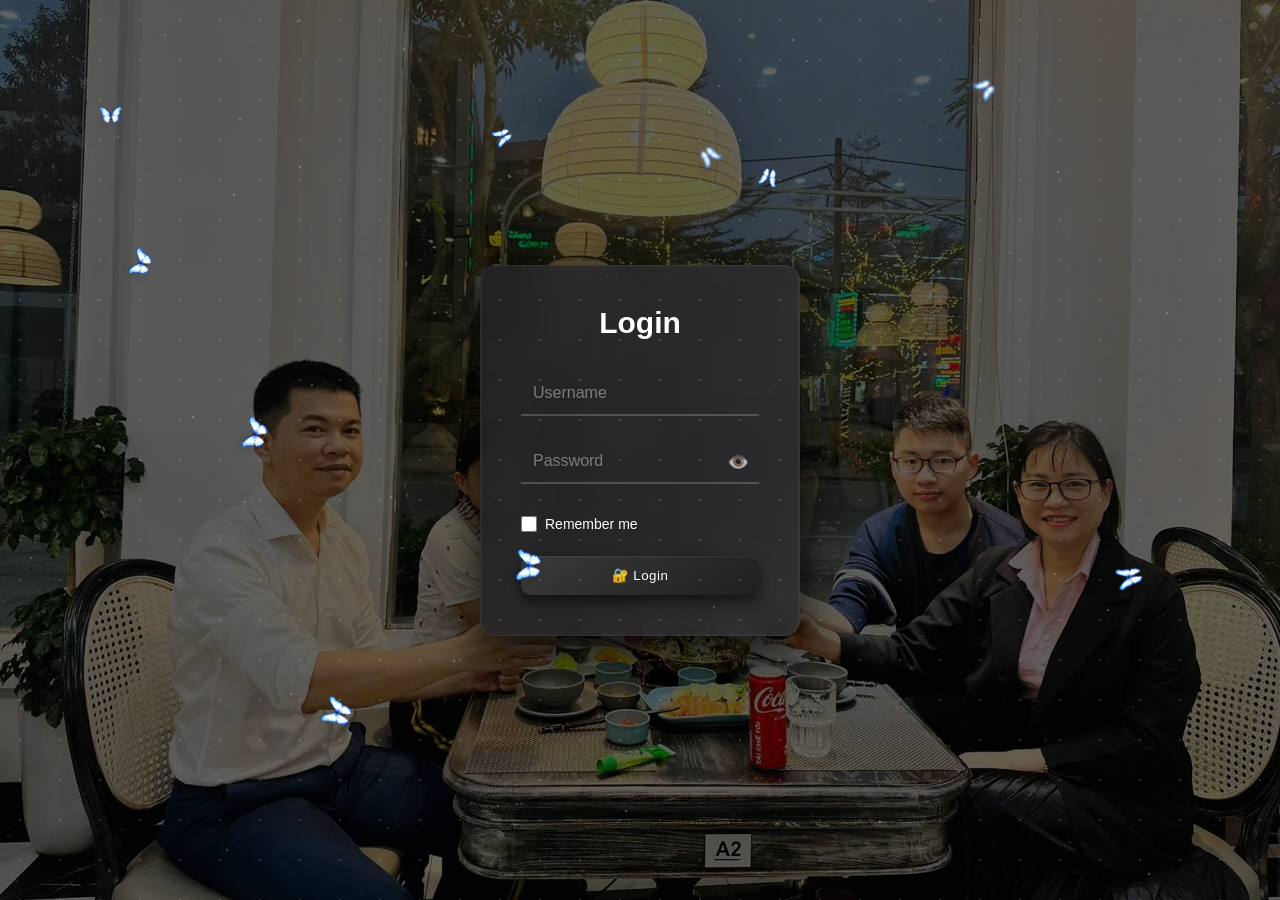
<file: index.html>
<!DOCTYPE html>
<html lang="en">

<head>
<meta charset="UTF-8">
<meta name="viewport" content="width=device-width, initial-scale=1.0">

<title>Vocabulary Quiz</title>

<link rel="apple-touch-icon" sizes="180x180" href="favicon_io/apple-touch-icon.png">
<link rel="icon" type="image/png" sizes="32x32" href="favicon_io/favicon-32x32.png">
<link rel="icon" type="image/png" sizes="16x16" href="favicon_io/favicon-16x16.png">
<link rel="manifest" href="favicon_io/site.webmanifest">

<!-- CSS FILES -->
<link rel="stylesheet" href="css/base.css">
<link rel="stylesheet" href="css/layout.css">
<link rel="stylesheet" href="css/components.css">
<link rel="stylesheet" href="css/typography.css">
<link rel="stylesheet" href="css/quiz.css">
<link rel="stylesheet" href="css/effects.css">
<link rel="stylesheet" href="css/modern.css">

</head>

<body oncontextmenu="return false">
<div class="homeBtn" onclick="goHome()">🏠</div>
<div class="logoutBtn" id="logoutBtn">🚪</div>
<div class="utilityBar">
<button class="utilityBtn" id="previewBtn" type="button">Preview</button>
<button class="utilityBtn" id="themeToggleBtn" type="button">Theme</button>
<button class="utilityBtn" id="exportBtn" type="button">Export</button>
<button class="utilityBtn" id="importBtn" type="button">Import</button>
<input id="importFile" type="file" accept="application/json,.json" hidden>
</div>

<header class="heroPanel">
<div class="heroEyebrow">Private vocabulary trainer</div>
<h1>Vocabulary Quiz</h1>
<p>Build your word list, play fast quiz rounds, and turn mistakes into mastery.</p>
</header>

<!-- HOME SCREEN -->
<div id="home">

<section class="dashboardPanel">
<div class="dashCard">
<span class="dashLabel">Words</span>
<strong id="totalWordsTop">0</strong>
</div>
<div class="dashCard">
<span class="dashLabel">Wrong Bank</span>
<strong id="totalWrongWordsTop">0</strong>
</div>
<div class="dashCard">
<span class="dashLabel">Main Loop</span>
<strong>Add - Quiz - Review</strong>
</div>
</section>

<h2>Add Word</h2>

<div class="addWordBox">

<input id="engInput" placeholder="English">
<input id="vieInput" placeholder="Vietnamese">
<input id="tagInput" placeholder="Tag (school, family...)">

<select id="posInput">
<option>n</option>
<option>v</option>
<option>adj</option>
<option>adv</option>
<option value="proverb">Proverb</option>
<option value="idiom">Idiom</option>
</select>

<input id="exampleInput" class="wideInput" placeholder="Example sentence">
<input id="noteInput" class="wideInput" placeholder="Meaning / note">

<button class="addBtn" onclick="addWord()">+</button>

</div>

<h3>Total words: <span id="totalWords">0</span></h3>

<h2>Vocabulary Table</h2>

<div class="tableTools">
<label class="searchBox" for="vocabSearch">
<span>Search</span>
<input id="vocabSearch" placeholder="Find English, Vietnamese, POS, tag, note, or level">
</label>
<button class="miniBtn" id="clearSearch" type="button">Clear</button>
</div>

<div class="table-container">

<table>

<thead>
<tr>
<th>English</th>
<th>POS</th>
<th>Tag</th>
<th>Vietnamese</th>
<th>Level</th>
<th>Action</th>
</tr>
</thead>

<tbody id="tableBody"></tbody>

</table>

</div>

<div class="quizOptions">

<div class="quizBlock">

<h2>Quiz Mode</h2>

<select id="modeSelect">

<option value="eng" selected>Eng → Vie</option>
<option value="vie">Vie → Eng</option>
<option value="mixed">Mixed</option>

</select>

</div>

<div class="quizBlock">

<h2>Quiz Level</h2>

<select id="quizDifficulty">

<option value="all" selected>All Words</option>
<option value="10">Easy (10)</option>
<option value="20">Medium (20)</option>
<option value="30">Hard (30)</option>

</select>

<select id="challengeDifficulty" class="hidden">

<option value="20">Easy (20s)</option>
<option value="15">Medium (15s)</option>
<option value="10">Hard (10s)</option>
<option value="5">Insane (5s)</option>

</select>

</div>

<div class="playSettings">
<label class="toggleLine">
<input id="autoSpeakToggle" type="checkbox">
<span>Auto speak English words</span>
</label>
</div>

</div>

<br><br>

<button class="bigBtn startBtn" onclick="startQuiz()">Start Quiz</button>
<button class="bigBtn wrongBtn" onclick="openMistakeScreen()">Practice Wrong Words</button>
<button class="bigBtn favoriteBtn" onclick="practiceFavorites()">Practice Favorites</button>
<button class="bigBtn dailyBtn" onclick="startDailyChallenge()">Daily Challenge</button>
<button class="bigBtn challengeBtn" onclick="openChallengeMenu()">⚡ Challenge</button>

</div>

<!-- CHALLENGE MENU -->
<div id="challengeMenu" class="hidden">

<div class="challengeLevels">
<button class="challengeLevelBtn easyLevel" onclick="startChallenge(20)">🌿 Easy (20s)</button>
<button class="challengeLevelBtn mediumLevel" onclick="startChallenge(15)">🎯 Medium (15s)</button>
<button class="challengeLevelBtn hardLevel" onclick="startChallenge(10)">🔥 Hard (10s)</button>
<button class="challengeLevelBtn masterLevel" onclick="startChallenge(5)">💀 Master (5s)</button>
</div>
</div>

<!-- QUIZ SCREEN -->
<div id="quizScreen" class="hidden">

<div id="comboDisplay">🔥 Combo x1</div>

<div id="progressBar">
<div id="progress">
<div id="progressHead"></div>
</div>
</div>

<div id="timer">⏱ 10</div>

<h2 id="question"></h2>

<div id="answers"></div>

<br>

<button class="bigBtn backQuestionBtn" onclick="prevQuestion()">Back</button>
<button class="bigBtn submitBtn" onclick="submitAnswer()">Submit</button>
<button class="bigBtn nextBtn" onclick="nextQuestion()">Next</button>

</div>

<!-- RESULT SCREEN -->
<div id="resultScreen" class="hidden">

<div class="resultCard">

<h2>Result</h2>

<div class="resultStats">
<p>Total <span id="rTotal"></span></p>
<p>Correct <span id="rCorrect"></span></p>
<p>Wrong <span id="rWrong"></span></p>
</div>

<h1 id="score"></h1>
<p id="grade"></p>
<p id="comment"></p>

<button class="bigBtn reviewBtn" onclick="openReviewScreen()">Review Answers</button>
<button class="bigBtn backBtn" onclick="goHome()">Back</button>

</div>
</div>

<div id="reviewScreen" class="hidden">
<h2>Answer Review</h2>
<div class="reviewTools">
<p>See what you picked, the correct answer, and the example or note saved with each word.</p>
</div>
<div id="reviewList" class="reviewList"></div>
<button class="bigBtn backBtn" onclick="showResultScreen()">Back To Result</button>
<button class="bigBtn startBtn" onclick="goHome()">Home</button>
</div>

<div id="mistakeScreen" class="hidden">

<h2>Mistake Words</h2>

<button onclick="clearMastered()" class="clearBtn">
    🧹 Clear Mastered
</button>

<h3>Total wrong words: <span id="totalWrongWords">0</span></h3>

<h2>Mistake Words Table</h2>

<div class="table-container">

<table>

<thead>
<tr>
<th>English</th>
<th>POS</th>
<th>Tag</th>
<th>Vietnamese</th>
<th>Level</th>
<th>Action</th>
</tr>
</thead>

<tbody id="mistakeTableBody"></tbody>

</table>

</div>

<br><br>

<button class="bigBtn startBtn" onclick="practiceWrong()">Start Practice</button>
<button class="bigBtn backBtn" onclick="goHome()">Back</button>

</div>

<!-- THINK HELPER -->
<div id="think-helper">

<div id="think-bubble">
Hmm… choose one before moving on!
</div>

</div>

<!-- APP PREVIEW / GUIDE -->
<div id="appPreview" class="previewOverlay hidden" role="dialog" aria-modal="true" aria-labelledby="previewTitle">
<div class="previewPanel">
<button class="previewClose" id="previewCloseBtn" type="button" aria-label="Close preview">x</button>

<div class="previewHeader">
<div>
<span class="heroEyebrow">Game manual</span>
<h2 id="previewTitle">How Vocabulary Quiz Works</h2>
</div>
<p>A private, lightweight trainer with favorites, daily challenge, mistake practice, examples, notes, and mastery tracking.</p>
</div>

<div class="previewGrid">
<section class="previewCard">
<h3>1. Build The Word Bank</h3>
<p>Add English, Vietnamese, and part of speech. The app stores everything locally in this browser.</p>
</section>

<section class="previewCard">
<h3>2. Choose A Mode</h3>
<p>Play English to Vietnamese, Vietnamese to English, or Mixed mode. Difficulty controls how many words enter the round.</p>
</section>

<section class="previewCard">
<h3>3. Answer Fast</h3>
<p>Pick one of four answers. Number keys 1-4 work too. Challenge mode adds a countdown per question.</p>
</section>

<section class="previewCard">
<h3>4. Master Mistakes</h3>
<p>Wrong answers are saved into the mistake bank. Practice them later, then clear mastered words when they are stable.</p>
</section>

<section class="previewCard">
<h3>5. Review Answers</h3>
<p>After each quiz, open the review screen to see your answer, the correct answer, examples, and notes.</p>
</section>

<section class="previewCard">
<h3>6. Build Favorites</h3>
<p>Star important words and practice them as a focused mini deck whenever you want.</p>
</section>
</div>

<div class="previewFlow">
<span>Add Word</span>
<b></b>
<span>Quiz Round</span>
<b></b>
<span>Combo Feedback</span>
<b></b>
<span>Result</span>
<b></b>
<span>Review</span>
<b></b>
<span>Practice Wrong</span>
</div>

<div class="previewNotes">
<p><strong>Current scope:</strong> this version is client-only and private. Backend login, cloud sync, accounts, and shared progress can be added later without changing the core gameplay loop.</p>
<p><strong>Best way to use:</strong> add a small set of words every day, play Mixed mode, then finish with Practice Wrong Words.</p>
</div>
</div>
</div>

<!-- SOUND EFFECTS -->

<audio id="soundSmall" src="sounds/combo_x1_x3_x5.mp3"></audio>
<audio id="soundMedium" src="sounds/combo_x10_x20_x30.mp3"></audio>
<audio id="sound50" src="sounds/combo_x50.mp3"></audio>
<audio id="sound100" src="sounds/combo_x100.mp3"></audio>

<!-- JS FILES -->

<script src="js/storage.js"></script>
<script src="js/vocab.js"></script>
<script src="js/ui.js"></script>
<script src="js/effects.js"></script>
<script src="js/timer.js"></script>
<script src="js/quiz.js"></script>
<script src="js/challenge.js"></script>
<script src="js/main.js"></script>
<script src="js/app.js"></script>

</body>
</html>
</file>
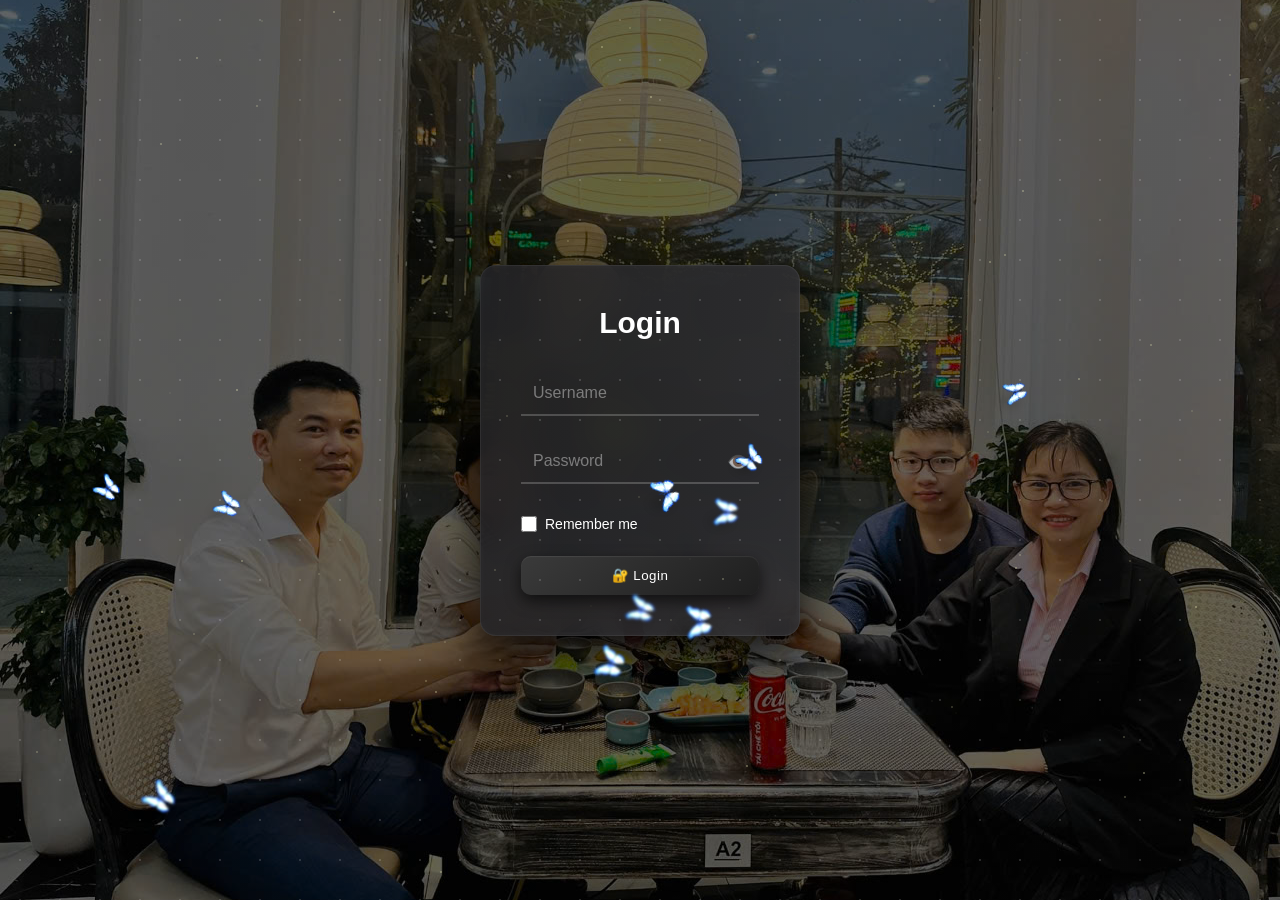
<file: login.html>
<!DOCTYPE html>
<html lang="en">
<head>
<meta charset="UTF-8">
<title>Login</title>
<link rel="stylesheet" href="css/login.css">


<link rel="icon" href="./favicon1_io/favicon-32x32.png?v=2">
</head>
<body>


<div class="login-box">
    <h2>Login</h2>

    <input id="username" placeholder="Username">
    

    <div class="password-wrapper">
        <input id="password" type="password" placeholder="Password">
        <span id="togglePass">👁️</span>
    </div>

    <label class="remember-box">
        <input type="checkbox" id="remember">
        <span>Remember me</span>
    </label>

    <button id="loginBtn">🔐 Login</button>
</div>

<div id="butterfly-container"></div>
<script src="js/login.js"></script>
</body>
</html>
</file>
<file: css/base.css>
body{
font-family:"Segoe UI",Arial;
overflow-x:hidden;

background:url("../images/quiz.jpg");
background-size:cover;
background-position:center;
background-repeat:no-repeat;
background-attachment:fixed;

text-align:center;
padding:20px;
font-size:18px;
line-height:1.5;
}

.hidden{
display:none;
}
</file>
<file: css/layout.css>
.resultCard{

width:420px;
margin:auto;
margin-top:60px;
padding:40px;

background:rgba(255,255,255,0.85);

backdrop-filter:blur(10px);

border-radius:16px;

border:2px solid #00f7ff;

box-shadow:
0 0 20px rgba(0,247,255,0.6),
0 8px 30px rgba(0,0,0,0.25);

}

.resultStats{
display:flex;
justify-content:space-between;
margin-top:20px;
margin-bottom:30px;
font-size:20px;
}

#score{
font-size:64px;
font-weight:bold;
margin:20px 0;
}

#comment{
font-size:24px;
margin-bottom:20px;
}

.table-container{
height:600px;
overflow-y:auto;
width:85%;
margin:auto;

background:rgba(255,255,255,0.9);

border-radius:14px;

box-shadow:0 10px 30px rgba(0,0,0,0.35);
}

table{
width:100%;
border-collapse:collapse;
}

thead th{
position:sticky;
top:0;
background:#2c3e50;
color:white;
padding:16px;
font-size:20px;
}

td{
padding:14px;
border-bottom:1px solid #eee;
font-size:19px;
}

tr:nth-child(even){
background:#fafafa;
}

.quizOptions{
display:flex;
justify-content:center;
align-items:center;
gap:120px;
margin-top:40px;
margin-bottom:30px;
flex-wrap:wrap;
}

.quizBlock{
display:flex;
flex-direction:column;
align-items:center;
}
</file>
<file: css/components.css>
.actionCell{
display:flex;
justify-content:center;
gap:6px;
}

.actionBtn{
width:36px;
height:36px;
border:none;
border-radius:6px;
background:#3498db;
color:white;
cursor:pointer;
transition:0.2s;
}

.actionBtn:hover{
transform:translateY(-2px);
box-shadow:0 4px 10px rgba(0,0,0,0.2);
}

.deleteBtn{
background:#e74c3c;
}
.bigBtn{
font-size:22px;
padding:14px 36px;
margin:10px;
border:none;
border-radius:10px;
color:white;
cursor:pointer;
transition:0.2s;
}

.bigBtn:hover{
transform:translateY(-2px);
box-shadow:0 6px 14px rgba(0,0,0,0.2);
}

.startBtn{
background:#27ae60;
}

.wrongBtn{
background:#e67e22;
}

.submitBtn{
background:#2980b9;
}

.nextBtn{
background:#8e44ad;
}

.backBtn{
background:#34495e;
}

.backQuestionBtn{
background:#7f8c8d;
}

#think-helper{

position:fixed;

bottom:90px;
right:25px;

z-index:3000;

display:none;

animation:thinkAppear 0.4s ease;

}


#think-bubble{

width:340px;

padding:20px 26px;

font-size:20px;

line-height:1.5;

color:white;

background:rgba(0,0,0,0.55);

backdrop-filter:blur(10px);

border-radius:60px;

border:3px solid #00f7ff;

box-shadow:

0 0 10px #00f7ff,
0 0 20px rgba(0,247,255,0.6);

text-align:center;

font-weight:500;

animation:floatBubble 3s ease-in-out infinite;

}

#think-bubble::after{

content:"";

position:absolute;

bottom:-16px;
right:60px;

width:12px;
height:12px;

background:rgba(0,0,0,0.45);

border:3px solid #00f7ff;

border-radius:50%;

box-shadow:0 0 8px #00f7ff;

}

#think-bubble::before{

content:"";

position:absolute;

bottom:-32px;
right:42px;

width:8px;
height:8px;

background:rgba(0,0,0,0.45);

border:3px solid #00f7ff;

border-radius:50%;

box-shadow:0 0 6px #00f7ff;

}

#modeSelect,
#quizDifficulty{

width:280px;
height:48px;

font-size:20px;

padding:6px 12px;

border-radius:10px;
border:2px solid #00f7ff;

background:white;

cursor:pointer;

transition:0.2s;

}

#modeSelect:hover,
#quizDifficulty:hover{
box-shadow:0 0 12px #00f7ff;
}


.startBtn,
.wrongBtn{
min-width:260px;
}


.addWordBox{

display:flex;
justify-content:center;
align-items:center;

gap:14px;

margin-top:20px;
margin-bottom:20px;

flex-wrap:wrap;

}

.addWordBox input{

width:260px;
height:46px;

font-size:20px;

padding:6px 12px;

border-radius:10px;

border:2px solid #00f7ff;

}

.addWordBox select{

width:90px;
height:46px;

font-size:20px;

border-radius:10px;

border:2px solid #00f7ff;

}


.addBtn{

width:50px;
height:46px;

font-size:22px;

border:none;

border-radius:10px;

background:#27ae60;
color:white;

cursor:pointer;
transition:0.2s;

}

.addBtn:hover{

box-shadow:0 0 12px #00f7ff;
transform:translateY(-1px);

}


.homeBtn{

position:fixed;

top:18px;
left:18px;

width:64px;
height:64px;

display:flex;
align-items:center;
justify-content:center;

font-size:30px;

border-radius:50%;

background:white;

box-shadow:0 6px 16px rgba(0,0,0,0.25);

cursor:pointer;

z-index:5000;

transition:0.2s;

}

.homeBtn:hover{

transform:scale(1.12);

box-shadow:0 8px 22px rgba(0,0,0,0.35);

}

.challengeBtn{
background:#e74c3c;
}

.challengeBtn:hover{
box-shadow:0 0 14px #ff6b6b;
}

.comboPopup{

position:fixed;

top:40%;
left:50%;

transform:translate(-50%,-50%);

font-size:48px;
font-weight:bold;

color:#fff;

text-shadow:
0 0 10px #ffcc00,
0 0 20px #ff6b00,
0 0 40px #ff0000;

animation:comboBoom 1.5s ease forwards;

pointer-events:none;

}

.particle{

position:fixed;

width:8px;
height:8px;

border-radius:50%;

pointer-events:none;

animation:particleMove 1s linear forwards;

}

.shake{

animation:screenShake 0.4s;

}

.mastered {
    background: linear-gradient(
        90deg,
        rgba(180,180,180,0.5),
        rgba(200,200,200,0.5)
    );
}

.mastered td {
    color: #222;
    font-style: italic;
}

.mastered:hover {
    background: linear-gradient(
        90deg,
        rgba(160,160,160,0.6),
        rgba(190,190,190,0.6)
    );
}

.mastered button {
    opacity: 1; /* tránh bị mờ */
}

.clearBtn {
    background: #ff7675;
    border: none;
    padding: 10px 16px;
    border-radius: 10px;
    color: white;
    cursor: pointer;
    margin: 10px 0;
    font-size: 16px;
}

.clearBtn:hover {
    background: #d63031;
    transform: translateY(-2px);
}

.homeBtn, .logoutBtn {
    position: fixed;
    top: 15px;

    width: 45px;
    height: 45px;

    display: flex;
    align-items: center;
    justify-content: center;

    font-size: 22px;

    background: rgba(255,255,255,0.9);
    border-radius: 50%;

    cursor: pointer;

    box-shadow: 0 4px 10px rgba(0,0,0,0.3);

    transition: all 0.25s ease;

    z-index: 9999;
}

.homeBtn {
    left: 15px;
}

.logoutBtn {
    right: 15px;
}

.homeBtn:hover,
.logoutBtn:hover {
    transform: scale(1.1);
}
</file>
<file: css/typography.css>
.engWord{
cursor:pointer;
color:#1d4ed8;
font-weight:bold;
}

.keyword{
color:#e63946;
font-weight:bold;
}

.resultComment{
font-style:italic;
font-size:26px;
margin-top:10px;
font-weight:500;
}

h1{
color:#ffffff;

text-shadow:
0 0 5px #00f7ff,
0 0 10px #00f7ff,
0 0 20px #00f7ff;

letter-spacing:1px;
}

h2{
color:#ff9cff;

text-shadow:
0 0 5px rgba(255,156,255,0.7),
0 0 10px rgba(255,156,255,0.6);
}

h3{
color:#b8f9ff;

text-shadow:0 2px 6px rgba(0,0,0,0.7);
}

.qNumber{
font-size:18px;
color:#aaa;
margin-bottom:10px;
}

.keyword{
color:#ff4d6d;
font-weight:700;
font-size:1.1em;
}

.resultCard h2{

font-size:44px;

font-weight:700;

letter-spacing:2px;

text-shadow:
0 0 6px #ff9cff,
0 0 12px rgba(255,156,255,0.8);

margin-bottom:25px;

}
</file>
<file: css/quiz.css>
#question{
font-size:clamp(32px,4vw,46px);
font-weight:bold;
margin-bottom:30px;
}

#answers{
display:grid;
grid-template-columns:repeat(2,1fr);
gap:20px;
width:min(60%,900px);
margin:auto;
}

.answer{
font-weight:500;
padding:24px;
background:white;
border:2px solid #ddd;
border-radius:12px;
cursor:pointer;
font-size:23px;
transition:all 0.25s ease;
}

.answer:hover{
background:#e8f9ff;
border:2px solid #00f7ff;
box-shadow:0 0 10px rgba(0,247,255,0.6);
transform:translateY(-2px);
}

.selected{
background:linear-gradient(135deg,#4facfe,#00f2fe);
border:3px solid #00f7ff;
color:#003049;
font-weight:600;

box-shadow:
0 0 8px #00f7ff,
0 0 16px rgba(0,247,255,0.9),
0 0 28px rgba(0,247,255,0.6);

animation:selectGlow 1.4s infinite alternate;
}

#quizScreen{
transition:0.3s;
}

.correct{
background:#d4edda;
border:2px solid #2ecc71;
}

.wrong{
background:#ffd6d6;
border:2px solid #e74c3c;
}
#progressBar{
width:80%;
height:24px;
background:#ddd;
margin:auto;
margin-bottom:35px;
border-radius:12px;
overflow:hidden;
position:relative;
}

#progress{
height:100%;
width:0%;

display:flex;
align-items:center;

background:linear-gradient(90deg,#00f7ff,#2ecc71);

width:0%;
transition:width 0.35s ease;
border-radius:12px; 
will-change:transform;

box-shadow:
0 0 12px #00f7ff,
0 0 24px rgba(0,247,255,0.9);

position:relative;
overflow:visible;
}

/* highlight trên thanh */

#progress::before{
content:"";
position:absolute;
top:0;
left:0;
width:100%;
height:50%;

background:linear-gradient(
to bottom,
rgba(255,255,255,0.35),
rgba(255,255,255,0.05),
transparent
);

pointer-events:none;
}

/* ánh sáng chạy */

#progress::after{
content:"";
position:absolute;
top:0;
left:-80px;
width:80px;
height:100%;

background:linear-gradient(
90deg,
transparent 0%,
rgba(255,255,255,0.25) 30%,
rgba(255,255,255,0.65) 50%,
rgba(255,255,255,0.25) 70%,
transparent 100%
);

filter:blur(1px);

animation:progressGlow 1.4s linear infinite;
}

#timer{
font-size:26px;
font-weight:bold;
color:#ff4d6d;
margin-bottom:15px;
}

.timerDanger{
color:#ff0000;
animation:shake 0.4s infinite;
}

#quizScreen{
animation:fadeIn 0.3s ease;
}

#challengeMenu{

position:fixed;

top:0;
left:0;

width:100%;
height:100vh;

display:flex;
flex-direction:column;

justify-content:center;
align-items:center;

gap:40px;

background:rgba(0,0,0,0.45);

backdrop-filter:blur(6px);

opacity:0;
pointer-events:none;

transition:0.3s;

}

#challengeMenu.show{

opacity:1;
pointer-events:auto;

}


.challengeLevels{

display:flex;

flex-direction:column;

align-items:center;

gap:25px;

}


.challengeLevels button{

width:300px;
height:80px;

font-size:30px;
font-weight:600;

border:none;
border-radius:14px;

color:white;

cursor:pointer;

letter-spacing:1px;

transition:
transform 0.25s,
box-shadow 0.25s,
filter 0.25s;

}

.easyLevel{

background:linear-gradient(135deg,#2ecc71,#27ae60);

box-shadow:
0 0 10px #2ecc71,
0 0 20px rgba(46,204,113,0.7);

}

.easyLevel:hover{

box-shadow:
0 0 18px #2ecc71,
0 0 30px rgba(46,204,113,0.9);

}

.mediumLevel{

background:linear-gradient(135deg,#f1c40f,#f39c12);

box-shadow:
0 0 10px #f1c40f,
0 0 20px rgba(241,196,15,0.7);

}

.mediumLevel:hover{

box-shadow:
0 0 18px #f1c40f,
0 0 30px rgba(241,196,15,0.9);

}


.hardLevel{

background:linear-gradient(135deg,#e67e22,#d35400);

box-shadow:
0 0 10px #e67e22,
0 0 20px rgba(230,126,34,0.7);

}

.hardLevel:hover{

box-shadow:
0 0 18px #e67e22,
0 0 30px rgba(230,126,34,0.9);

}

.masterLevel{

background:linear-gradient(135deg,#ff003c,#c4002f);

box-shadow:
0 0 12px #ff003c,
0 0 28px rgba(255,0,60,0.9);

animation:masterGlow 1.6s infinite alternate;

}

.masterLevel:hover{

box-shadow:
0 0 20px #ff003c,
0 0 40px rgba(255,0,60,1);

}

.challengeLevels button:hover{

transform:scale(1.1);

filter:brightness(1.15);

box-shadow:
0 0 10px rgba(255,255,255,0.5),
0 0 20px currentColor,
0 0 40px currentColor;

}

.challengeLevels button{

letter-spacing:1px;
font-weight:600;

transition:
transform 0.25s,
box-shadow 0.25s,
filter 0.25s;

}


.challengeLevels button:hover{

transform:scale(1.1);

filter:brightness(1.15);

box-shadow:
0 0 10px rgba(255,255,255,0.6),
0 0 20px currentColor,
0 0 40px currentColor;

}

#comboDisplay{

font-size:26px;
font-weight:bold;

color:#ff9f43;

margin-bottom:10px;

text-shadow:
0 0 6px #ff9f43,
0 0 12px rgba(255,159,67,0.9);

animation:comboPulse 1.2s infinite alternate;

}
</file>
<file: css/effects.css>
@keyframes progressGlow{

0%{
left:-60px;
}

100%{
left:100%;
}

}

@keyframes progressPulse{

0%{
box-shadow:
0 0 10px #00f7ff,
0 0 20px rgba(0,247,255,0.8);
}

100%{
box-shadow:
0 0 18px #00f7ff,
0 0 36px rgba(0,247,255,1);
}

}

@keyframes floatBubble{

0%{transform:translateY(0)}

50%{transform:translateY(-8px)}

100%{transform:translateY(0)}

}

@keyframes thinkAppear{
from{
opacity:0;
transform:translateY(20px);
}
to{
opacity:1;
transform:translateY(0);
}
}

@keyframes selectGlow{

0%{
box-shadow:
0 0 6px #00f7ff,
0 0 14px rgba(0,247,255,0.8);
}

100%{
box-shadow:
0 0 14px #00f7ff,
0 0 28px rgba(0,247,255,1),
0 0 40px rgba(0,247,255,0.7);
}

}

@keyframes fadeIn{
from{
opacity:0;
transform:translateY(10px);
}
to{
opacity:1;
transform:translateY(0);
}
}

@keyframes masterGlow{

0%{

box-shadow:
0 0 10px #ff003c,
0 0 20px rgba(255,0,60,0.6);

}

100%{

box-shadow:
0 0 20px #ff003c,
0 0 40px rgba(255,0,60,1);

}

}

@keyframes comboPulse{

0%{transform:scale(1);}
100%{transform:scale(1.08);}

}

@keyframes comboBoom{

0%{
transform:translate3d(-50%,-50%,0) scale(0.4);
opacity:0;
}

40%{
transform:translate3d(-50%,-50%,0) scale(1.4);
opacity:1;
}

100%{
transform:translate3d(-50%,-80%,0) scale(1);
opacity:0;
}

}

@keyframes particleMove{

0%{
transform:translate(0,0);
opacity:1;
}

100%{
transform:translate(var(--x),var(--y));
opacity:0;
}

}

@keyframes screenShake{

0%{transform:translate(0,0);}
20%{transform:translate(-10px,5px);}
40%{transform:translate(10px,-5px);}
60%{transform:translate(-8px,3px);}
80%{transform:translate(8px,-3px);}
100%{transform:translate(0,0);}

}

.spark{

position:absolute;

width:3px;
height:3px;

border-radius:50%;

background:white;

pointer-events:none;

animation:sparkMove 0.6s linear forwards;

}

@keyframes sparkMove{

0%{
opacity:1;
transform:translate(0,0);
}

100%{
opacity:0;
transform:translate(var(--x),var(--y));
}

}
</file>
<file: css/modern.css>
:root {
  --page-text: #102033;
  --panel: rgba(255, 255, 255, 0.9);
  --panel-strong: rgba(255, 255, 255, 0.96);
  --panel-soft: rgba(255, 255, 255, 0.72);
  --line: rgba(16, 32, 51, 0.12);
  --muted: rgba(16, 32, 51, 0.64);
  --ink: #102033;
  --accent: #00c2d1;
  --accent-2: #29a36a;
  --danger: #e25555;
  --warn: #d88916;
  --shadow: 0 18px 50px rgba(0, 0, 0, 0.22);
  --shadow-soft: 0 10px 26px rgba(0, 0, 0, 0.16);
  --radius: 8px;
}

body.theme-dark {
  --page-text: rgba(255, 255, 255, 0.92);
  --panel: rgba(12, 16, 24, 0.78);
  --panel-strong: rgba(12, 16, 24, 0.92);
  --panel-soft: rgba(255, 255, 255, 0.08);
  --line: rgba(255, 255, 255, 0.12);
  --muted: rgba(255, 255, 255, 0.68);
  --ink: rgba(255, 255, 255, 0.92);
  --shadow: 0 18px 54px rgba(0, 0, 0, 0.5);
  --shadow-soft: 0 10px 30px rgba(0, 0, 0, 0.34);
}

body {
  color: var(--page-text);
}

body::before {
  content: "";
  position: fixed;
  inset: 0;
  pointer-events: none;
  background:
    linear-gradient(180deg, rgba(8, 12, 20, 0.68), rgba(8, 12, 20, 0.22) 42%, rgba(8, 12, 20, 0.72)),
    radial-gradient(circle at 18% 14%, rgba(0, 194, 209, 0.20), transparent 26%),
    radial-gradient(circle at 82% 20%, rgba(41, 163, 106, 0.18), transparent 28%);
  z-index: -1;
}

.utilityBar {
  position: fixed;
  top: 15px;
  left: 50%;
  transform: translateX(-50%);
  z-index: 9000;
  display: flex;
  gap: 8px;
  padding: 8px;
  border: 1px solid rgba(255, 255, 255, 0.16);
  border-radius: 999px;
  background: rgba(10, 14, 22, 0.58);
  backdrop-filter: blur(14px);
  box-shadow: var(--shadow-soft);
}

.utilityBtn,
.miniBtn {
  border: 1px solid rgba(255, 255, 255, 0.14);
  border-radius: 999px;
  background: rgba(255, 255, 255, 0.12);
  color: rgba(255, 255, 255, 0.94);
  min-width: 78px;
  min-height: 36px;
  padding: 8px 13px;
  cursor: pointer;
  font-weight: 700;
  transition: transform 0.18s ease, background 0.18s ease, border-color 0.18s ease;
}

.utilityBtn:hover,
.miniBtn:hover {
  transform: translateY(-1px);
  background: rgba(255, 255, 255, 0.18);
  border-color: rgba(0, 194, 209, 0.5);
}

.heroPanel {
  position: relative;
  overflow: hidden;
  width: min(960px, calc(100% - 28px));
  margin: 72px auto 24px;
  padding: 24px;
  border: 1px solid rgba(120, 247, 255, 0.34);
  border-radius: var(--radius);
  background:
    radial-gradient(circle at 16% 24%, rgba(0, 247, 255, 0.24), transparent 30%),
    radial-gradient(circle at 82% 18%, rgba(255, 93, 220, 0.18), transparent 28%),
    linear-gradient(135deg, rgba(18, 29, 52, 0.86), rgba(16, 24, 38, 0.66));
  color: white;
  backdrop-filter: blur(16px);
  box-shadow:
    0 0 0 1px rgba(255, 255, 255, 0.08) inset,
    0 0 28px rgba(0, 247, 255, 0.24),
    0 22px 70px rgba(0, 0, 0, 0.42);
}

.heroPanel::before {
  content: "";
  position: absolute;
  inset: 0;
  pointer-events: none;
  background:
    linear-gradient(90deg, transparent, rgba(0, 247, 255, 0.2), transparent),
    linear-gradient(180deg, rgba(255, 255, 255, 0.08), transparent 42%);
  opacity: 0.9;
}

.heroPanel > * {
  position: relative;
  z-index: 1;
}

.heroPanel h1 {
  margin: 6px 0;
  font-size: clamp(38px, 6vw, 72px);
  line-height: 1;
  letter-spacing: 0;
  color: transparent;
  background: linear-gradient(90deg, #ffffff 0%, #a8fbff 38%, #ffb8f3 72%, #ffffff 100%);
  -webkit-background-clip: text;
  background-clip: text;
  text-shadow:
    0 0 18px rgba(0, 247, 255, 0.2),
    0 10px 28px rgba(0, 0, 0, 0.36);
}

.heroPanel p {
  margin: 0 auto;
  max-width: 720px;
  color: rgba(255, 255, 255, 0.76);
  font-size: 17px;
}

.heroEyebrow {
  display: inline-flex;
  align-items: center;
  min-height: 26px;
  padding: 4px 10px;
  border-radius: 999px;
  background: rgba(0, 247, 255, 0.18);
  color: #d8feff;
  box-shadow: 0 0 22px rgba(0, 247, 255, 0.16);
  font-size: 12px;
  font-weight: 900;
  letter-spacing: 0.08em;
  text-transform: uppercase;
}

#home,
#mistakeScreen,
#reviewScreen,
#quizScreen,
#resultScreen {
  width: min(1180px, calc(100% - 28px));
  margin-left: auto;
  margin-right: auto;
}

#home > h2,
#mistakeScreen > h2,
.quizBlock h2 {
  color: white;
  text-shadow: 0 6px 18px rgba(0, 0, 0, 0.5);
}

.dashboardPanel {
  display: grid;
  grid-template-columns: repeat(3, minmax(0, 1fr));
  gap: 12px;
  margin: 12px auto 24px;
}

.dashCard {
  display: flex;
  flex-direction: column;
  align-items: flex-start;
  min-height: 86px;
  padding: 16px;
  border: 1px solid var(--line);
  border-radius: var(--radius);
  background: var(--panel);
  box-shadow: var(--shadow-soft);
  backdrop-filter: blur(12px);
}

.dashLabel {
  color: var(--muted);
  font-size: 12px;
  font-weight: 900;
  letter-spacing: 0.08em;
  text-transform: uppercase;
}

.dashCard strong {
  margin-top: 8px;
  color: var(--ink);
  font-size: clamp(22px, 3vw, 34px);
  line-height: 1.1;
}

.addWordBox,
.quizOptions,
.tableTools {
  width: min(960px, 100%);
  margin-left: auto;
  margin-right: auto;
  padding: 14px;
  border: 1px solid var(--line);
  border-radius: var(--radius);
  background: var(--panel);
  box-shadow: var(--shadow-soft);
  backdrop-filter: blur(12px);
}

.playSettings {
  width: min(960px, 100%);
  margin: 12px auto 0;
  display: flex;
  justify-content: center;
}

.toggleLine {
  display: inline-flex;
  align-items: center;
  gap: 10px;
  padding: 10px 14px;
  border: 1px solid var(--line);
  border-radius: 999px;
  background: var(--panel);
  color: var(--ink);
  font-weight: 800;
  box-shadow: var(--shadow-soft);
}

.tableTools {
  display: flex;
  align-items: center;
  justify-content: space-between;
  gap: 12px;
  margin-bottom: 12px;
}

.searchBox {
  flex: 1;
  display: flex;
  align-items: center;
  gap: 10px;
  color: var(--muted);
  font-size: 13px;
  font-weight: 900;
  text-transform: uppercase;
  letter-spacing: 0.08em;
}

.searchBox input {
  flex: 1;
  min-width: 0;
  height: 42px;
  border: 1px solid var(--line);
  border-radius: var(--radius);
  background: var(--panel-soft);
  color: var(--ink);
  padding: 0 12px;
  font-size: 16px;
  outline: none;
}

.searchBox input:focus,
.addWordBox input:focus,
.addWordBox select:focus,
#modeSelect:focus,
#quizDifficulty:focus {
  border-color: rgba(0, 194, 209, 0.75);
  box-shadow: 0 0 0 4px rgba(0, 194, 209, 0.18);
}

.miniBtn {
  color: white;
  background: #263645;
}

.addWordBox input,
.addWordBox select,
#modeSelect,
#quizDifficulty {
  border-width: 1px;
  border-color: var(--line);
  background: var(--panel-strong);
  color: var(--ink);
}

.addWordBox select,
#posInput {
  width: 150px;
}

.addWordBox .wideInput {
  width: min(430px, 86vw);
}

.table-container {
  width: 100%;
  border: 1px solid var(--line);
  border-radius: var(--radius);
  background: var(--panel);
  box-shadow: var(--shadow);
  backdrop-filter: blur(12px);
}

thead th {
  background: rgba(12, 18, 28, 0.92);
}

td {
  color: var(--ink);
}

tbody tr {
  transition: background 0.15s ease;
}

tbody tr:hover {
  background: rgba(0, 194, 209, 0.08);
}

.actionBtn,
.speakBtn,
.deleteBtn {
  min-width: 58px;
  height: 34px;
  padding: 0 9px;
  border: 0;
  border-radius: 999px;
  color: white;
  cursor: pointer;
  font-size: 12px;
  font-weight: 800;
}

.actionBtn,
.speakBtn {
  background: #2476ad;
}

.deleteBtn {
  background: var(--danger);
}

.favoriteAction {
  background: #8e5cf7;
}

.bigBtn {
  border-radius: var(--radius);
  font-weight: 900;
  letter-spacing: 0;
}

.favoriteBtn {
  background: linear-gradient(135deg, #8e5cf7, #c45cff);
}

.dailyBtn {
  background: linear-gradient(135deg, #00c2d1, #29a36a);
}

.reviewBtn {
  background: linear-gradient(135deg, #2476ad, #00c2d1);
}

#answers {
  width: min(760px, 100%);
}

.answer {
  appearance: none;
  -webkit-appearance: none;
  color: #102033;
  min-height: 94px;
  text-align: left;
  outline: none;
  backface-visibility: hidden;
  transform: translateZ(0);
}

.answer:focus {
  outline: none;
}

.answer:focus-visible {
  border-color: rgba(0, 194, 209, 0.9);
  box-shadow: 0 0 0 4px rgba(0, 194, 209, 0.2);
}

.answer.locked {
  cursor: default;
  opacity: 1;
}

.comboPopup {
  z-index: 12000;
  contain: layout paint;
  backface-visibility: hidden;
  will-change: transform, opacity;
  transform: translate3d(-50%, -50%, 0) scale(0.4);
}

.particle,
.spark {
  z-index: 11990;
  contain: layout paint;
  backface-visibility: hidden;
  will-change: transform, opacity;
}

.correct {
  background: #dff7e8 !important;
  border-color: #29a36a !important;
}

.wrong {
  background: #ffe0e0 !important;
  border-color: #e25555 !important;
}

.wordMeta {
  margin-top: 4px;
  color: var(--muted);
  font-size: 12px;
  font-weight: 600;
}

.favoriteRow td:first-child::before {
  content: "Star ";
  color: #8e5cf7;
  font-size: 12px;
  font-weight: 900;
}

.levelBadge {
  display: inline-flex;
  align-items: center;
  min-height: 28px;
  padding: 5px 9px;
  border-radius: 999px;
  color: white;
  font-size: 12px;
  font-weight: 900;
}

.levelBadge--new {
  background: #64748b;
}

.levelBadge--learning {
  background: #2476ad;
}

.levelBadge--review {
  background: #d88916;
}

.levelBadge--mastered {
  background: #29a36a;
}

.reviewTools {
  width: min(900px, 100%);
  margin: 0 auto 14px;
  padding: 14px;
  border: 1px solid var(--line);
  border-radius: var(--radius);
  background: var(--panel);
  color: var(--ink);
  box-shadow: var(--shadow-soft);
}

.reviewList {
  width: min(900px, 100%);
  margin: 0 auto 18px;
  display: grid;
  gap: 12px;
}

.reviewCard {
  position: relative;
  padding: 16px;
  border: 1px solid var(--line);
  border-left: 6px solid #2476ad;
  border-radius: var(--radius);
  background: var(--panel);
  color: var(--ink);
  text-align: left;
  box-shadow: var(--shadow-soft);
}

.reviewCard--correct {
  border-left-color: #29a36a;
}

.reviewCard--wrong {
  border-left-color: #e25555;
}

.reviewCard h3 {
  margin: 0 80px 8px 0;
  color: var(--ink);
}

.reviewStatus {
  position: absolute;
  top: 14px;
  right: 14px;
  padding: 5px 10px;
  border-radius: 999px;
  background: rgba(0, 194, 209, 0.16);
  font-size: 12px;
  font-weight: 900;
}

.reviewMeta,
.reviewExample,
.reviewNote {
  color: var(--muted);
  font-weight: 700;
}

.previewOverlay {
  position: fixed;
  inset: 0;
  z-index: 20000;
  display: grid;
  place-items: center;
  padding: 20px;
  background: rgba(4, 7, 12, 0.72);
  backdrop-filter: blur(12px);
}

.previewOverlay.hidden {
  display: none;
}

.previewPanel {
  position: relative;
  width: min(980px, 100%);
  max-height: min(820px, calc(100vh - 40px));
  overflow: auto;
  padding: 24px;
  border: 1px solid rgba(255, 255, 255, 0.16);
  border-radius: var(--radius);
  background: rgba(12, 16, 24, 0.92);
  color: white;
  box-shadow: 0 30px 90px rgba(0, 0, 0, 0.55);
}

.previewClose {
  position: absolute;
  top: 16px;
  right: 16px;
  width: 38px;
  height: 38px;
  border: 1px solid rgba(255, 255, 255, 0.16);
  border-radius: 50%;
  background: rgba(255, 255, 255, 0.1);
  color: white;
  cursor: pointer;
  font-weight: 900;
}

.previewHeader {
  display: grid;
  grid-template-columns: 1.2fr 0.8fr;
  gap: 20px;
  align-items: end;
  margin-bottom: 20px;
  text-align: left;
}

.previewHeader h2 {
  margin: 10px 0 0;
  color: white;
  font-size: clamp(28px, 5vw, 54px);
  line-height: 1;
  text-shadow: none;
}

.previewHeader p,
.previewCard p,
.previewNotes p {
  color: rgba(255, 255, 255, 0.72);
}

.previewGrid {
  display: grid;
  grid-template-columns: repeat(4, minmax(0, 1fr));
  gap: 12px;
}

.previewCard {
  min-height: 190px;
  padding: 16px;
  border: 1px solid rgba(255, 255, 255, 0.12);
  border-radius: var(--radius);
  background: rgba(255, 255, 255, 0.07);
  text-align: left;
}

.previewCard h3 {
  margin: 0 0 10px;
  color: white;
  font-size: 18px;
}

.previewFlow {
  display: flex;
  align-items: center;
  gap: 10px;
  margin: 18px 0;
  overflow-x: auto;
  padding-bottom: 4px;
}

.previewFlow span {
  flex: 0 0 auto;
  padding: 10px 13px;
  border-radius: 999px;
  background: rgba(0, 194, 209, 0.16);
  color: #c8fbff;
  font-weight: 900;
}

.previewFlow b {
  flex: 0 0 34px;
  height: 2px;
  background: rgba(255, 255, 255, 0.24);
}

.previewNotes {
  display: grid;
  grid-template-columns: 1fr 1fr;
  gap: 12px;
}

.previewNotes p {
  margin: 0;
  padding: 14px;
  border-radius: var(--radius);
  background: rgba(255, 255, 255, 0.07);
  text-align: left;
}

.toastHost {
  position: fixed;
  bottom: 18px;
  left: 50%;
  transform: translateX(-50%);
  z-index: 22000;
  display: flex;
  flex-direction: column;
  gap: 10px;
  width: min(520px, calc(100vw - 24px));
  pointer-events: none;
}

.toast {
  border-radius: var(--radius);
  padding: 12px 14px;
  border: 1px solid rgba(255, 255, 255, 0.14);
  background: rgba(12, 16, 24, 0.88);
  color: white;
  backdrop-filter: blur(10px);
  box-shadow: var(--shadow);
}

.toast--ok {
  border-color: rgba(41, 163, 106, 0.5);
}

.toast--warn {
  border-color: rgba(216, 137, 22, 0.5);
}

.toast--err {
  border-color: rgba(226, 85, 85, 0.5);
}

@media (max-width: 860px) {
  .utilityBar {
    top: auto;
    right: 10px;
    bottom: 10px;
    left: 10px;
    transform: none;
    justify-content: center;
    flex-wrap: wrap;
    border-radius: var(--radius);
  }

  .heroPanel {
    margin-top: 70px;
  }

  .dashboardPanel,
  .previewGrid,
  .previewHeader,
  .previewNotes {
    grid-template-columns: 1fr;
  }

  .tableTools {
    align-items: stretch;
    flex-direction: column;
  }

  .searchBox {
    align-items: stretch;
    flex-direction: column;
  }

  #answers {
    grid-template-columns: 1fr;
  }
}
</file>
<file: css/login.css>
* {
    margin: 0;
    padding: 0;
    box-sizing: border-box;
}

body {
    height: 100vh;
    display: flex;
    justify-content: center;
    align-items: center;
    font-family: Arial, sans-serif;

    background: 
        linear-gradient(rgba(0,0,0,0.6), rgba(0,0,0,0.6)),
        url("../images/family.jpg");

    background-size: cover;
    background-position: center;

    animation: bgZoom 40s ease-in-out infinite alternate;
}

@keyframes bgZoom {
    from { background-size: 100%; }
    to   { background-size: 105%; }
}

/* LOGIN BOX */
.login-box {
    position: relative;
    padding: 40px;
    width: 320px;
    border-radius: 16px;
    text-align: center;

    background: rgba(20, 20, 25, 0.85);
    backdrop-filter: blur(16px);

    border: 1px solid rgba(255,255,255,0.08);

    box-shadow: 
        0 15px 50px rgba(0,0,0,0.9),
        inset 0 0 10px rgba(255,255,255,0.03);

    animation: fadeIn 0.6s ease, floatSoft 4s ease-in-out infinite;
}

/* viền chạy */
.login-box::before {
    content: "";
    position: absolute;
    inset: -1px;
    border-radius: 16px;

    background: linear-gradient(270deg, #444, #888, #444);
    background-size: 300%;

    opacity: 0.25;
    z-index: -1;

    animation: borderRun 12s linear infinite;
}

@keyframes borderRun {
    from { background-position: 0%; }
    to   { background-position: 300%; }
}

/* fade */
@keyframes fadeIn {
    from {
        opacity: 0;
        transform: translateY(20px);
    }
    to {
        opacity: 1;
        transform: translateY(0);
    }
}

/* FLOAT MƯỢT */
@keyframes floatSoft {
    0%, 100% {
        transform: translateY(0);
    }
    50% {
        transform: translateY(-6px);
    }
}

/* TITLE */
h2 {
    color: white;
    font-size: 30px;
    margin-bottom: 20px;
}

/* INPUT */
input {
    width: 100%;
    padding: 12px;
    margin: 12px 0;

    border: none;
    border-bottom: 2px solid rgba(255,255,255,0.2);

    background: transparent;
    color: white;
    font-size: 16px;

    outline: none;
    transition: 0.25s;
}

input::placeholder {
    color: rgba(255,255,255,0.4);
}

input:focus {
    border-bottom: 2px solid #aaa;
    box-shadow: 0 6px 12px -6px rgba(255,255,255,0.25);
}

input:hover {
    border-color: rgba(255,255,255,0.3);
}

/* PASSWORD */
.password-wrapper {
    position: relative;
}

.password-wrapper input {
    padding-right: 45px;
}

#togglePass {
    position: absolute;
    right: 10px;
    top: 50%;
    transform: translateY(-50%);
    cursor: pointer;

    font-size: 18px;
    opacity: 0.7;
    transition: 0.2s;
}

#togglePass:hover {
    opacity: 1;
    transform: translateY(-50%) scale(1.15);
}

/* REMEMBER */
.remember-box {
    display: flex;
    align-items: center;
    gap: 8px;

    color: white;
    font-size: 14px;
    margin: 8px 0 12px;

    cursor: pointer;
}

.remember-box input {
    width: 16px;
    height: 16px;
}

/* BUTTON */
button {
    width: 100%;
    padding: 12px;

    background: linear-gradient(145deg, #3a3a3a, #1f1f1f);
    color: white;

    border: none;
    border-radius: 10px;
    cursor: pointer;

    font-weight: 500;
    letter-spacing: 0.5px;

    box-shadow:
        0 6px 15px rgba(0,0,0,0.6),
        inset 0 1px 1px rgba(255,255,255,0.08);

    transition: all 0.2s ease;

    position: relative;
    overflow: hidden;
}

/* hover */
button:hover {
    transform: translateY(-2px);
    box-shadow:
        0 12px 25px rgba(0,0,0,0.8),
        inset 0 1px 1px rgba(255,255,255,0.12);
}

/* click */
button:active {
    transform: scale(0.97);
}

/* light sweep */
button::after {
    content: "";
    position: absolute;
    inset: 0;
    border-radius: 10px;

    background: linear-gradient(120deg, transparent, rgba(255,255,255,0.2), transparent);

    opacity: 0;
    transition: 0.3s;
}

button:hover::after {
    opacity: 1;
}

/* SHAKE (login sai) */
@keyframes shake {
    0%, 100% { transform: translateX(0); }
    25% { transform: translateX(-6px); }
    75% { transform: translateX(6px); }
}

.shake {
    animation: shake 0.3s;
}

body::after {
    content: "";
    position: absolute;
    inset: 0;

    background-image: radial-gradient(white 1px, transparent 1px);
    background-size: 40px 40px;

    opacity: 0.15;

    animation: floatParticles 20s linear infinite;
    pointer-events: none;
}

@keyframes floatParticles {
    from {
        transform: translateY(0);
    }
    to {
        transform: translateY(-200px);
    }
}

#butterfly-container{
    position: fixed;
    inset: 0;
    overflow: hidden;
    pointer-events: none;
}

.butterfly{
    position: absolute;
    width: 42px;
    height: 42px;
    background-size: contain;
    background-repeat: no-repeat;
    will-change: transform, filter;
    pointer-events: auto;
}

/* SHADOW */
.shadow{
    position: absolute;
    width: 35px;
    height: 20px;
    background: radial-gradient(ellipse, rgba(0,0,0,0.4), transparent);
    border-radius: 50%;
    filter: blur(6px);
    pointer-events: none;
}

#butterfly-gl{
    position: fixed;
    inset: 0;
    z-index: 0;
    pointer-events: none;
}

/* đảm bảo bướm nằm trên */
.butterfly, .shadow{
    z-index: 2;
}
</file>
